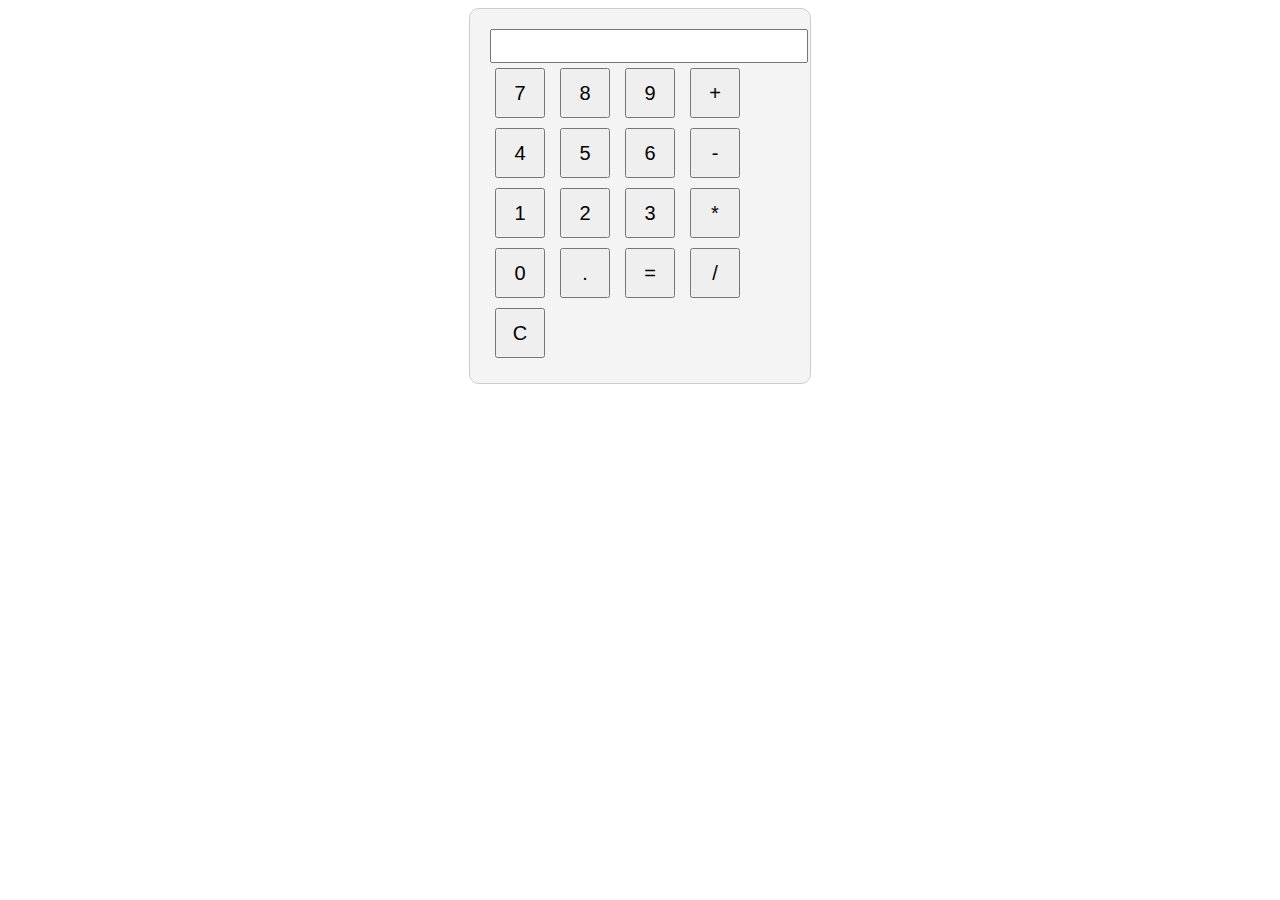
<file: actividades/index.html>
<!DOCTYPE html>
<html>
<head>
  <title>Calculadora Simple</title>
  <!-- Enlace al archivo CSS externo para estilos -->
  <link rel="stylesheet" type="text/css" href="styles.css">
</head>
<body>
  <!-- Contenedor principal de la calculadora -->
  <div class="calculadora">
    <!-- Pantalla de la calculadora (entrada y salida) -->
    <input type="text" id="display" readonly style="font-size: 24px;">
    <br>
    <!-- Botones numéricos y de operadores -->
    <button onclick="appendToDisplay('7')">7</button>
    <button onclick="appendToDisplay('8')">8</button>
    <button onclick="appendToDisplay('9')">9</button>
    <button onclick="appendToDisplay('+')">+</button>
    <br>
    <button onclick="appendToDisplay('4')">4</button>
    <button onclick="appendToDisplay('5')">5</button>
    <button onclick="appendToDisplay('6')">6</button>
    <button onclick="appendToDisplay('-')">-</button>
    <br>
    <button onclick="appendToDisplay('1')">1</button>
    <button onclick="appendToDisplay('2')">2</button>
    <button onclick="appendToDisplay('3')">3</button>
    <button onclick="appendToDisplay('*')">*</button>
    <br>
    <button onclick="appendToDisplay('0')">0</button>
    <button onclick="appendToDisplay('.')">.</button>
    <button onclick="calculateResult()">=</button>
    <button onclick="appendToDisplay('/')">/</button>
    <br>
    <!-- Botón para borrar la pantalla de la calculadora -->
    <button onclick="clearDisplay()">C</button>
  </div>
  <!-- Enlace al archivo JavaScript externo para el funcionamiento de la calculadora -->
  <script src="calculadora.js"></script>
</body>
</html>
</file>
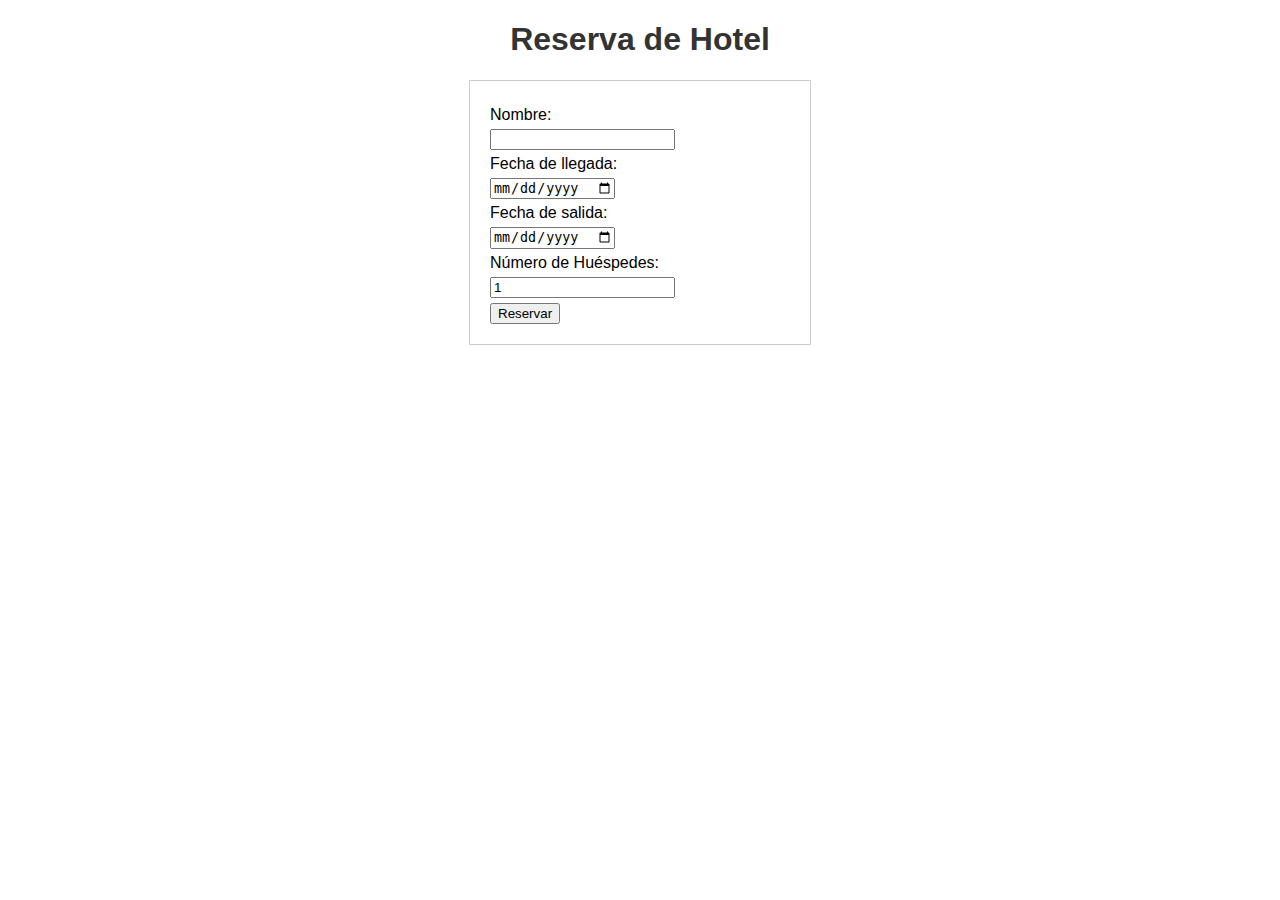
<file: ejercicios/index.html>
<!DOCTYPE html> <!-- Declaración del tipo de documento HTML -->

<html>
<head>
  <title>Reserva de Hotel</title> <!-- Título de la página que se mostrará en la pestaña del navegador -->
  <link rel="stylesheet" type="text/css" href="styles.css"> <!-- Enlace a un archivo externo de hoja de estilos CSS -->
</head>

<body>
  <h1>Reserva de Hotel</h1> <!-- Encabezado principal de la página -->

  <!-- Formulario para realizar una reserva -->
  <form id="booking-form">
    <label for="name">Nombre:</label> <!-- Etiqueta para el campo de nombre -->
    <input type="text" id="name"> <!-- Campo de entrada de texto para el nombre del usuario -->

    <label for="check-in">Fecha de llegada:</label> <!-- Etiqueta para la fecha de llegada -->
    <input type="date" id="check-in"> <!-- Campo de entrada de fecha para la fecha de llegada -->

    <label for="check-out">Fecha de salida:</label> <!-- Etiqueta para la fecha de salida -->
    <input type="date" id="check-out"> <!-- Campo de entrada de fecha para la fecha de salida -->

    <label for="guests">Número de Huéspedes:</label> <!-- Etiqueta para el número de huéspedes -->
    <input type="number" id="guests" min="1" value="1"> <!-- Campo de entrada numérica para el número de huéspedes, con un valor mínimo de 1 -->

    <button type="submit" id="reserve-button">Reservar</button> <!-- Botón de envío del formulario para realizar la reserva -->
  </form>

  <script src="script.js"></script> <!-- Inclusión de un archivo de script JavaScript para gestionar la lógica de la página -->
</body>
</html>
</file>
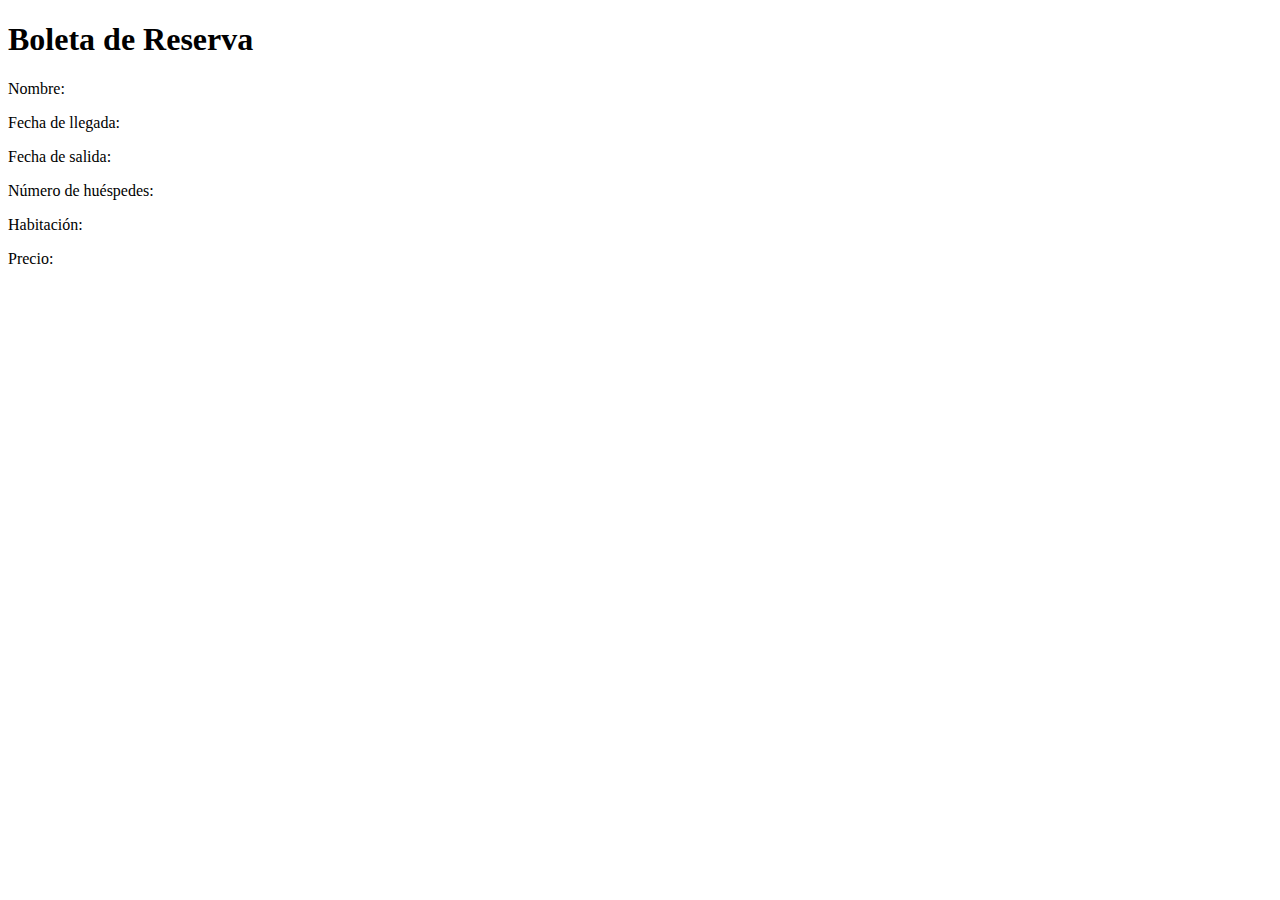
<file: ejercicios/boleta.html>
<!DOCTYPE html>
<html>
<head>
  <title>Boleta de Reserva</title>
</head>
<body>
  <h1>Boleta de Reserva</h1> <!-- Encabezado principal de la página que indica que es una boleta de reserva. -->

  <!-- Datos de la reserva -->
  <p>Nombre: <span id="name"></span></p>
  <!-- Muestra el nombre del huésped. -->
  <p>Fecha de llegada: <span id="check-in"></span></p>
  <!-- Muestra la fecha de llegada. -->
  <p>Fecha de salida: <span id="check-out"></span></p>
  <!-- Muestra la fecha de salida. -->
  <p>Número de huéspedes: <span id="guests"></span></p>
  <!-- Muestra el número de huéspedes. -->
  <p>Habitación: <span id="room"></span></p>
  <!-- Muestra el número de habitación. -->
  <p>Precio: <span id="price"></span></p>
  <!-- Muestra el precio de la reserva. -->

  <script src="script2.js"></script>
  <!-- Incluye un archivo de script JavaScript para gestionar la lógica de la página. -->
</body>
</html>
</file>
<file: actividades/styles.css>
/* Estilos para el contenedor principal de la calculadora */
.calculadora {
    width: 300px;                   /* Ancho del contenedor */
    margin: 0 auto;                 /* Centra el contenedor horizontalmente en la página */
    padding: 20px;                  /* Relleno interno del contenedor */
    border: 1px solid #ccc;       /* Borde con un ancho de 1 píxel y color gris claro */
    border-radius: 10px;            /* Bordes redondeados con un radio de 10 píxeles */
    background-color: #f4f4f4;    /* Color de fondo gris claro */
    font-size: 20px;                /* Tamaño de fuente del texto en la calculadora */
  }
  
  /* Estilos para los botones dentro de la calculadora */
  .calculadora button {
    width: 50px;               /* Ancho de los botones */
    height: 50px;              /* Altura de los botones */
    font-size: 20px;           /* Tamaño de fuente del texto en los botones */
    margin: 5px;               /* Margen entre los botones */
  }
</file>
<file: ejercicios/styles.css>
body {
    font-family: Arial, sans-serif;
    text-align: center;
    margin: 20px;
  }
  
  h1 {
    color: #333;
  }
  
  #booking-form {
    border: 1px solid #ccc;
    padding: 20px;
    margin: 20px auto;
    width: 300px;
    text-align: left;
  }
  
  label, input {
    display: block;
    margin: 5px 0;
  }
</file>
